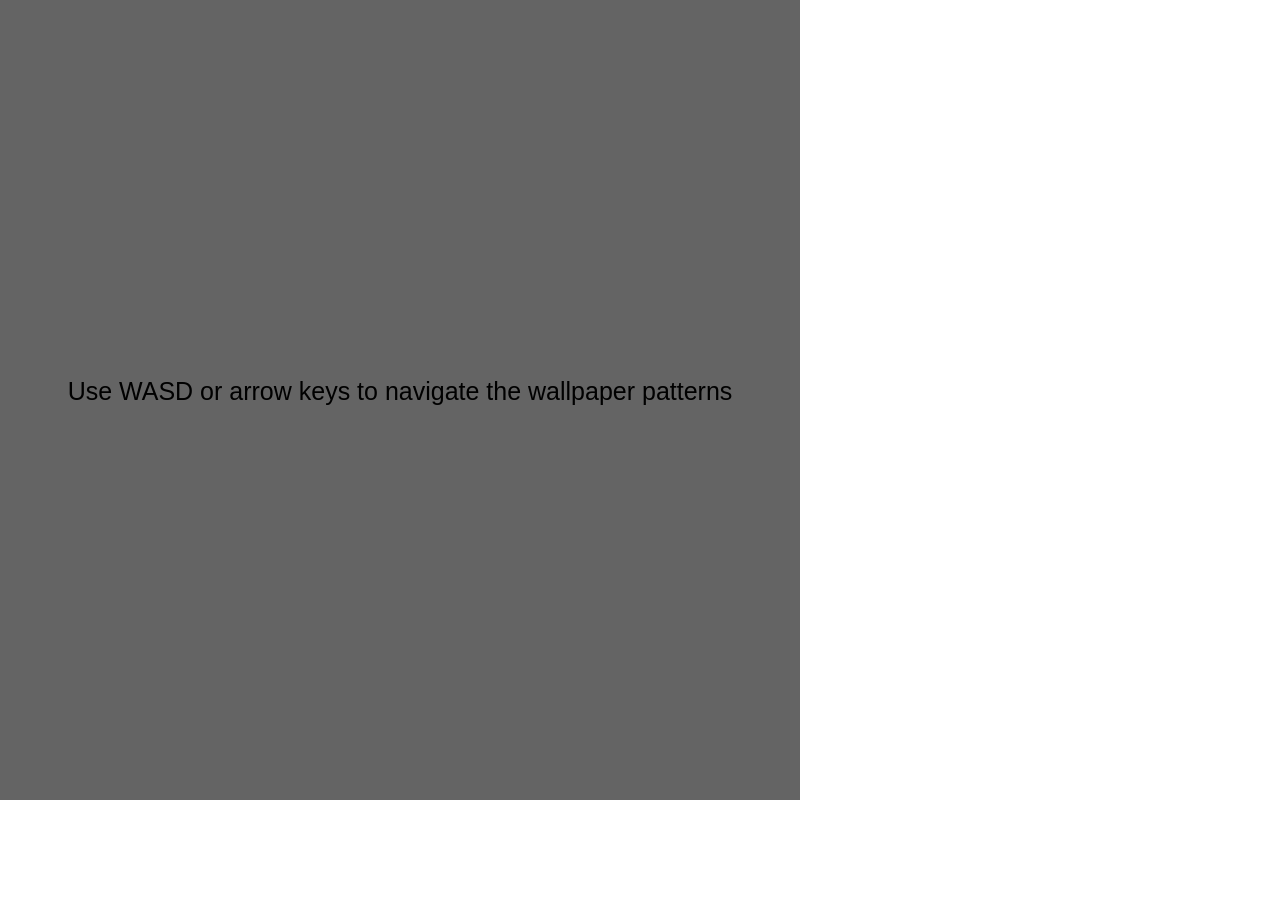
<file: MyCodes/Sketch3/index.html>
<!DOCTYPE html>
<html>
<head>
  <meta charset="utf-8">
  <meta name="viewport" content="width=device-width, initial-scale=1.0">

  <!-- PLEASE NO CHANGES BELOW THIS LINE (UNTIL I SAY SO) -->
  <script language="javascript" type="text/javascript" src="libraries/p5.min.js"></script>
  <script language="javascript" type="text/javascript" src="Sketch3.js"></script>
  <!-- OK, YOU CAN MAKE CHANGES BELOW THIS LINE AGAIN -->

  <style>
    body {
      padding: 0;
      margin: 0;
    }
  </style>
</head>

<body>
</body>
</html>
</file>
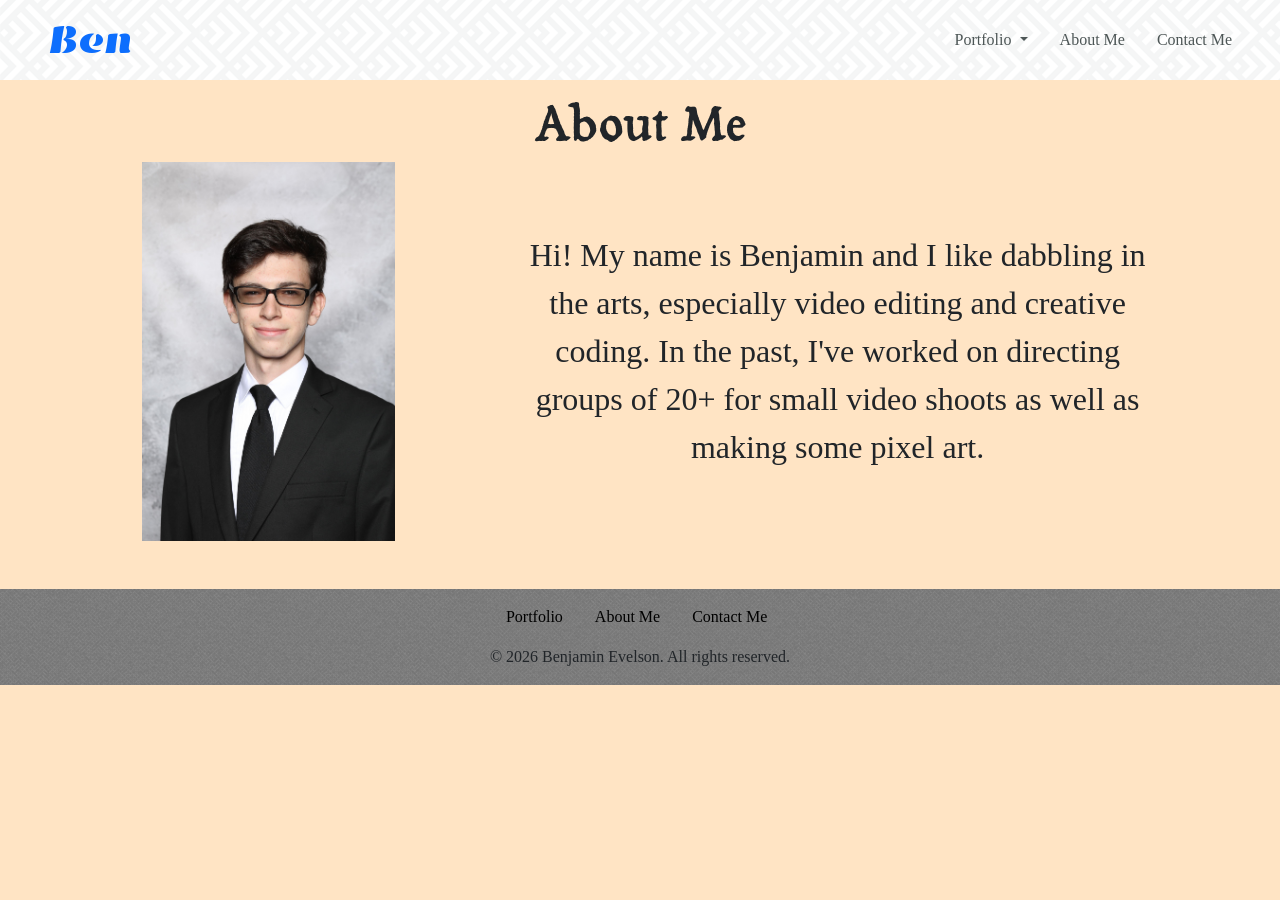
<file: AboutMe.html>
<!DOCTYPE html>
<html lang="en">

<head>
  <meta charset="utf-8" />
  <meta name="viewport" content="width=device-width, initial-scale=1" />
  <title>About Me</title>
  <link href="https://cdn.jsdelivr.net/npm/bootstrap@5.3.5/dist/css/bootstrap.min.css" rel="stylesheet"
    integrity="sha384-SgOJa3DmI69IUzQ2PVdRZhwQ+dy64/BUtbMJw1MZ8t5HZApcHrRKUc4W0kG879m7" crossorigin="anonymous" />
  <script src="https://cdn.jsdelivr.net/npm/bootstrap@5.3.5/dist/js/bootstrap.bundle.min.js"></script>
  <link rel="stylesheet" type="text/css" href="./css/style.css" />
  <link rel="stylesheet" type="text/css" href="./css/aboutme.css" />

  <style type="text/css">
    @media screen and (max-width: 768px) {
      footer {
        position: fixed;
      }
    }
  </style>
</head>

<body>
  <!-- Top of Page -->
  <header>
    <h1 class="logo"><a href="index.html">Ben</a></h1>
    <nav id="main-nav">
      <ul class="menu nav">
        <li class="nav-item dropdown">
          <a class="nav-link dropdown-toggle" role="button" data-bs-toggle="dropdown" aria-expanded="false">
            Portfolio
          </a>
          <ul class="dropdown-menu">
            <li>
              <a class="dropdown-item" href="./MyCode.html">My Code</a>
            </li>
            <!-- <li>
              <a class="dropdown-item" href="./MyAudio.html">My Audio</a>
            </li> -->
            <li>
              <a class="dropdown-item" href="./MyVideos.html">My Videos</a>
            </li>
            <!-- <li>
              <a class="dropdown-item" href="./My3D.html">My 3D Models</a>
            </li> -->
            <li>
              <a class="dropdown-item" href="./MyImages.html">My Images</a>
            </li>
          </ul>
        </li>
        <li class="nav-item">
          <a class="nav-link" href="./AboutMe.html">About Me</a>
        </li>
        <li class="nav-item">
          <a class="nav-link" href="./ContactMe.html">Contact Me</a>
        </li>
      </ul>
    </nav>
  </header>

  <h2>About Me</h2>
  <div class="about">
    <img src="./img/headshot.jpg" alt="My face" />
    <p>
      Hi! My name is Benjamin and I like dabbling in the arts, especially
      video editing and creative coding. In the past, I've worked on directing
      groups of 20+ for small video shoots as well as making some pixel art.
    </p>
  </div>

  <!-- Footer -->
  <footer>
    <div>
      <nav id="main-nav">
        <ul class="closer">
          <li><a href="./index.html">Portfolio</a></li>
          <li><a href="./AboutMe.html">About Me</a></li>
          <li><a href="./ContactMe.html">Contact Me</a></li>
        </ul>
      </nav>
      <p>© 2026 Benjamin Evelson. All rights reserved.</p>
    </div>
  </footer>
</body>

</html>
</file>
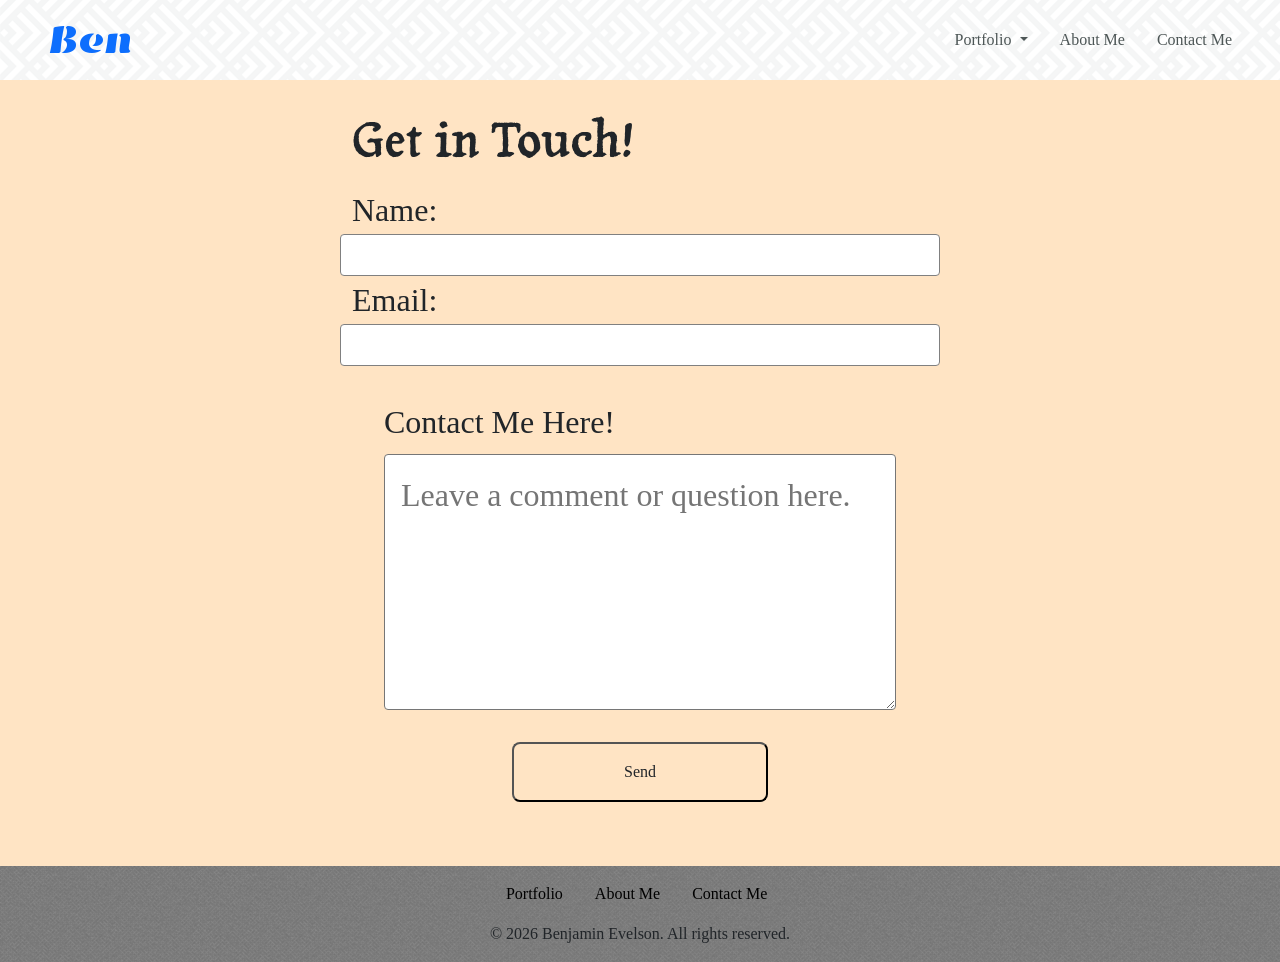
<file: ContactMe.html>
<!DOCTYPE html>
<html lang="en">

<head>
  <meta charset="utf-8" />
  <meta name="viewport" content="width=device-width, initial-scale=1" />
  <title>Contact Me</title>
  <link href="https://cdn.jsdelivr.net/npm/bootstrap@5.3.5/dist/css/bootstrap.min.css" rel="stylesheet"
    integrity="sha384-SgOJa3DmI69IUzQ2PVdRZhwQ+dy64/BUtbMJw1MZ8t5HZApcHrRKUc4W0kG879m7" crossorigin="anonymous" />
  <script src="https://cdn.jsdelivr.net/npm/bootstrap@5.3.5/dist/js/bootstrap.bundle.min.js"></script>

  <link rel="stylesheet" type="text/css" href="./css/style.css" />
  <link rel="stylesheet" type="text/css" href="./css/contactme.css" />
</head>

<body>
  <!-- Top of Page -->
  <header>
    <h1 class="logo"><a href="index.html">Ben</a></h1>
    <nav id="main-nav">
      <ul class="menu nav">
        <li class="nav-item dropdown">
          <a class="nav-link dropdown-toggle" role="button" data-bs-toggle="dropdown" aria-expanded="false">
            Portfolio
          </a>
          <ul class="dropdown-menu">
            <li>
              <a class="dropdown-item" href="./MyCode.html">My Code</a>
            </li>
            <!-- <li>
              <a class="dropdown-item" href="./MyAudio.html">My Audio</a>
            </li> -->
            <li>
              <a class="dropdown-item" href="./MyVideos.html">My Videos</a>
            </li>
            <!-- <li>
              <a class="dropdown-item" href="./My3D.html">My 3D Models</a>
            </li> -->
            <li>
              <a class="dropdown-item" href="./MyImages.html">My Images</a>
            </li>
          </ul>
        </li>
        <li class="nav-item">
          <a class="nav-link" href="./AboutMe.html">About Me</a>
        </li>
        <li class="nav-item">
          <a class="nav-link" href="./ContactMe.html">Contact Me</a>
        </li>
      </ul>
    </nav>
  </header>

  <main>
    <div class="container">
      <h2>Get in Touch!</h2>
      <form action="https://formspree.io/f/xkgjgkvk" method="POST">
        <div class="row">
          <label for="name" class="label-lg">Name:</label>
          <input type="text" name="name" class="input-lg" required />

          <label for="email" class="label-lg">Email:</label>
          <input type="email" name="email" class="input-lg" required />
        </div>

        <div class="message-area">
          <label for="message">Contact Me Here!</label>
          <textarea class="message" name="message" placeholder="Leave a comment or question here." required></textarea>
        </div>
        <div class="button-bar">
          <button class="btn-dark" type="submit">Send</button>
        </div>
        <input name="subject" type="hidden" value="New submission from {{name}}" />
      </form>
    </div>
  </main>

  <!-- Footer -->
  <footer>
    <div>
      <nav id="main-nav">
        <ul class="closer">
          <li><a href="./index.html">Portfolio</a></li>
          <li><a href="./AboutMe.html">About Me</a></li>
          <li><a href="./ContactMe.html">Contact Me</a></li>
        </ul>
      </nav>
      <p>© 2026 Benjamin Evelson. All rights reserved.</p>
    </div>
  </footer>
</body>

</html>
</file>
<file: css/style.css>
/* GENERAL CSS STYLESHEET FOR ALL HTML PAGES */

/* GLOBAL STYLES */

@import url("https://fonts.googleapis.com/css2?family=Emblema+One&display=swap");

* {
  box-sizing: border-box;
  scroll-behavior: smooth;
}

body {
  margin: 0;
  padding: 0;
  font-family: "Times New Roman", Times, serif;
  background-color: bisque;
  min-height: 100vh;
}

/* HEADER */

header {
  display: flex;
  flex-direction: row;
  justify-content: space-between;
  align-items: center;
  background-image: url("../img/spikes.webp");
  padding: 0 2rem;
  position: relative;
}

.logo {
  margin: 1rem;
  font-family: "Emblema One", Impact, Haettenschweiler, "Arial Narrow Bold",
    sans-serif;
  color: black;
  font-weight: 300;
}

.logo a:visited {
  color: black;
}

.logo a:hover {
  color: rgb(105, 105, 105);
}

header a {
  text-decoration: none;
}

.menu a {
  color: rgb(77, 86, 86);
}

.menu {
  list-style-type: none;
  padding: 0;
  display: flex;
  flex-direction: row;
  margin: 0;
}

.menu li {
  min-width: 5rem;
}

.menu li a {
  display: block;
  padding: 1rem;
}

.menu li a:hover {
  color: rgb(0, 0, 0);
  background-color: rgba(0, 0, 0, 0.3);
}

/* FOOTER */
footer {
  display: flex;
  flex-direction: column;
  align-items: center;
  background-image: linear-gradient(
      rgba(255, 255, 255, 0.25),
      rgba(255, 255, 255, 0.25)
    ),
    url(../img/tweed.webp);
  padding: 0;
  bottom: 0;
  width: 100%;
  justify-content: center;
  margin-top: auto;
}

footer a {
  text-decoration: none;
}

.closer a {
  color: rgb(0, 0, 0);
}

.closer {
  list-style-type: none;
  padding: 0;
  display: flex;
  flex-direction: row;
  flex-wrap: wrap;
  align-items: center;
  margin: 0;
  width: 100%;
}

.closer li {
  min-width: 5rem;
}

.closer li a {
  display: block;
  padding: 1rem;
}

.closer li a:hover {
  color: rgb(162, 162, 162);
  background-color: rgba(0, 0, 0, 0.3);
}

.smaller a {
  font-size: 0.8rem;
}

footer p {
  margin: 0.5rem 0 1 0;
}

@media screen and (max-width: 768px) {
  header {
    text-align: center;
    padding: 0;
    justify-content: center;
  }

  footer {
    padding: 1rem;
    padding-top: 0;
    /* position: fixed;
    bottom: 0; */
    width: 100%;
  }
}
</file>
<file: css/aboutme.css>
/* Desktop Styling */
@import url("https://fonts.googleapis.com/css2?family=Tagesschrift&display=swap");

h2 {
  margin-top: 1rem;
  text-align: center;
  font-size: 3rem;
  font-family: "Tagesschrift", sans-serif;
}

.about {
  text-align: center;
  display: flex;
  flex-direction: row;
  padding-left: 1rem;
  padding-bottom: 3rem;
  align-items: center;
  justify-content: space-evenly;
}

.about img {
  width: 20%;
  height: auto;
}

.about p {
  width: 50%;
  font-size: 2rem;
  margin: 0;
  position: relative;
}

@media screen and (max-width: 768px) {
  .about {
    flex-direction: column;
  }

  .about p {
    margin: 1rem;
    margin-bottom: 0;
    font-size: 1rem;
  }
}
</file>
<file: css/contactme.css>
/* Desktop Styling */
@import url("https://fonts.googleapis.com/css2?family=Tagesschrift&display=swap");

h2 {
  margin: 0;
  padding-bottom: 1rem;
  font-size: 3rem;
  font-family: "Tagesschrift", sans-serif;
}

.container {
  width: 50%;
  margin: 0 auto;
  border-radius: 0.5rem;
  padding: 2rem;
  position: relative;
}

.row {
  display: flex;
  flex-direction: row;
  justify-content: flex-start;
  align-items: center;
}

.row label {
  padding-right: 0.5rem;
}

.label-lg {
  font-size: 2rem;
}

.input-lg {
  padding: 0.5rem;
  border-radius: 0.25rem;
  border: 1px solid gray;
  margin-right: 2rem;
}

.message-area {
  display: flex;
  flex-direction: column;
  margin: 2rem;
  font-size: 2rem;
}

.message-area label {
  padding-bottom: 0.5rem;
}

.message {
  height: 16rem;
  border-radius: 0.25rem;
  padding: 1rem;
}

.button-bar {
  display: flex;
  flex-direction: row;
  justify-content: center;
  margin: 2rem;
}

.btn-dark {
  width: 50%;
  border-radius: 0.5rem;
  padding: 1rem;
  background-color: bisque;
  color: var(--c-btn-text);
}

.btn-dark:hover {
  cursor: pointer;
  background-color: rgb(198, 148, 87);
}

@media screen and (max-width: 768px) {
  h2 {
    text-align: center;
    padding-top: 1rem;
  }

  .container {
    width: 90%;
    padding: 1rem;
  }

  main {
    padding-bottom: 20%;
  }

  .row {
    flex-direction: column;
  }

  .row label {
    padding-right: 0;
    padding-bottom: 0.5rem;
  }

  .label-lg {
    font-size: 1.75rem;
  }

  .input-lg {
    width: 100%;
    margin-right: 0;
    padding: 0.75rem;
  }

  .message-area {
    margin: 1rem 0;
    font-size: 1.75rem;
  }

  .message {
    height: 12rem;
    padding: 0.75rem;
  }

  .button-bar {
    flex-direction: column;
    margin: 1rem 0;
  }

  .btn-dark {
    width: 100%;
    padding: 0.75rem;
  }
}
</file>
